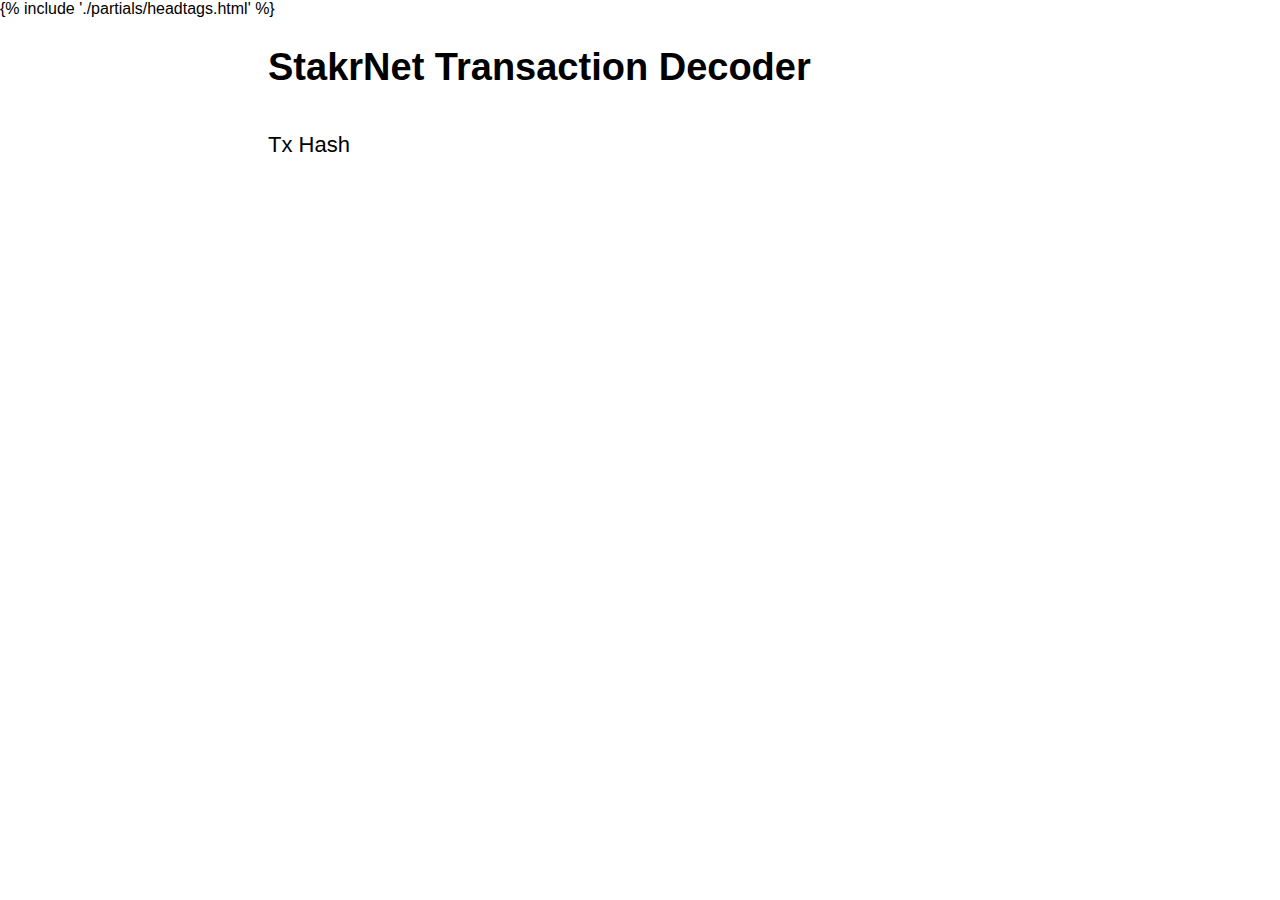
<file: stark_tx/templates/index.html>
<!--
  ~ Copyright 2021 DAI Foundation
  ~
  ~ Licensed under the Apache License, Version 2.0 (the "License");
  ~ you may not use this file except in compliance with the License.
  ~ You may obtain a copy of the License at: http://www.apache.org/licenses/LICENSE-2.0
  ~
  ~ Unless required by applicable law or agreed to in writing, software
  ~ distributed under the License is distributed on an "AS IS" BASIS,
  ~ WITHOUT WARRANTIES OR CONDITIONS OF ANY KIND, either express or implied.
  ~ See the License for the specific language governing permissions and
  ~ limitations under the License.
  -->

<!DOCTYPE html>
<html lang="en">

<head>
    {% include './partials/headtags.html' %}
    <title>StarkNet Decoder</title>
    <style>
        html {
            height: 100vh;
        }

        body {
            font-family: Hind, sans-serif;
            font-size: 16px;
            background-color: var(--background);
            margin: 0;
            padding: 0;
            min-height: 100vh;
            display: flex;
            flex-direction: column;
        }

        form {
            display: grid;
            grid-gap: 25px;
            margin-bottom: 16px;
        }

        label {
            font-size: 22px;
            font-weight: 500;
            display: block;
            margin-bottom: 8px;
        }

        input[type=submit] {
            background-color: var(--background-alt);
            color: #fff;
            border-radius: 3px;
            font-size: 18px;
            padding: 8px 64px;
            cursor: pointer;
            border: none;
            line-height: 1.65;
            margin: 0;
            word-wrap: break-word;
        }

        .container {
            max-width: 840px;
            margin: 0 auto;
            display: flex;
            flex-direction: column;
            flex-grow: 1;
        }

        .main-title {
            font-size: 2.375rem;
            margin-top: 30px;
            margin-bottom: 30px;
            font-weight: 700;
            line-height: 1;
        }


        .panel-container h2 {
            font-size: 22px;
            font-weight: 500;
            margin: 0;
            color: var(--text);
        }

        .input {
            font-size: 18px;
            width: 100%;
            padding: 13px 16px;
            box-sizing: border-box;
            border-radius: 6px;
            border: 1px solid var(--border);
            background-color: transparent;
        }


        .tx-submit {
            margin-top: .625rem;
        }

        .tx-submit input {
            width: 14.375rem;
        }


        @media screen and (max-width: 568px) {


            .container-title {
                flex-direction: column;
                align-items: flex-start !important;
            }

        }

        .container-title {
            display: flex;
            align-items: center;
            justify-content: space-between;
            margin-bottom: 1rem;
        }
    </style>
</head>

<body>
<div class="container">
    <div class="container-title">
        <span class="main-title">StakrNet Transaction Decoder</span>
    </div>
    <form action="/" method="GET" onsubmit="return onSubmit(this)">
        <div>
            <label for="tx">Tx Hash</label>
            <input class="input" size="66" type="text" id="tx">
        </div>
        <div class="tx-submit">
            <input id="tx_submit" type="submit" value="Decode now">
        </div>

    </form>
</div>

<script type="text/javascript">
    function onSubmit(e) {
        e.action = '/' + e.tx.value;
    }


</script>
</body>
</html>
</file>
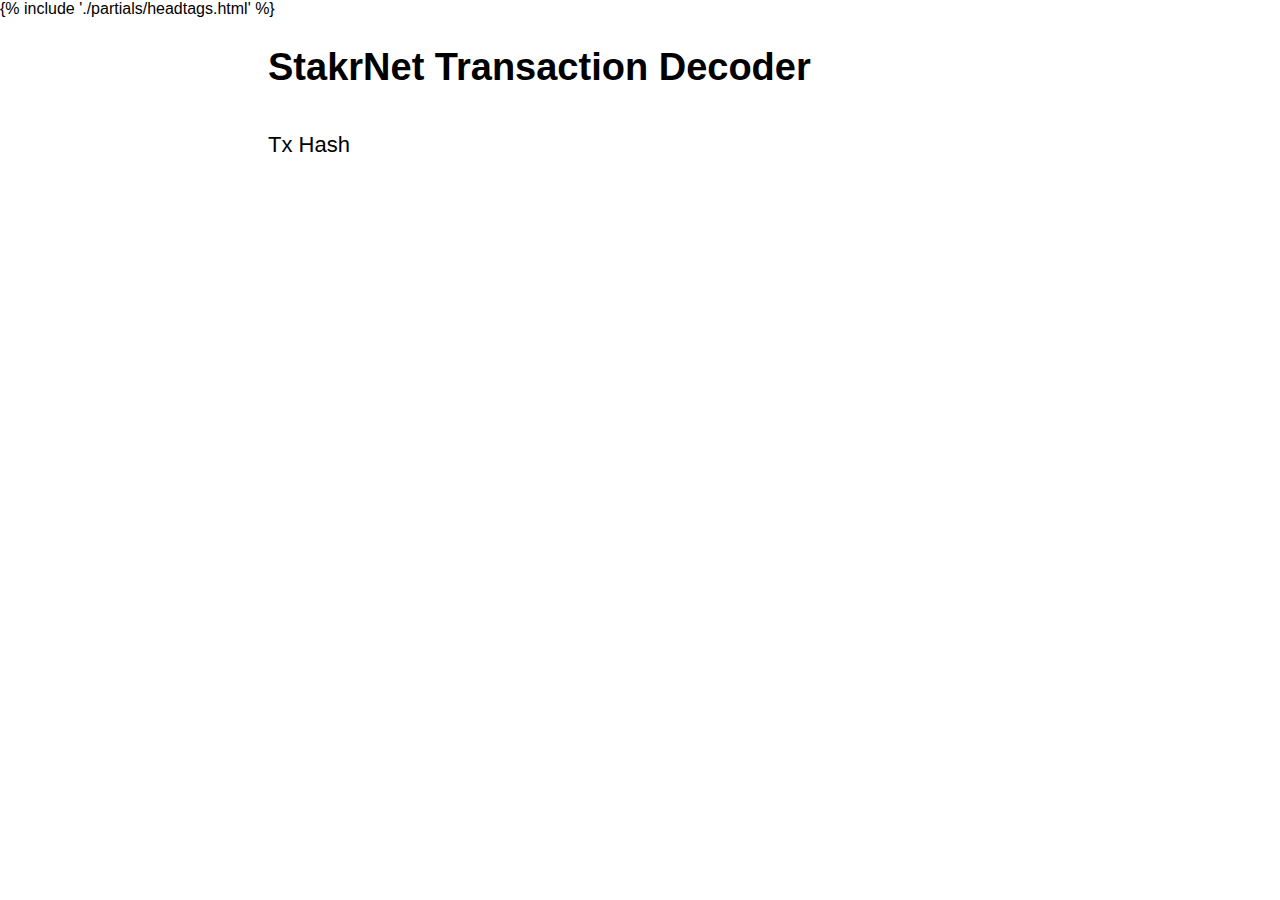
<file: stark_tx/frontend/templates/index.html>
<!--
  ~ Copyright 2021 DAI Foundation
  ~
  ~ Licensed under the Apache License, Version 2.0 (the "License");
  ~ you may not use this file except in compliance with the License.
  ~ You may obtain a copy of the License at: http://www.apache.org/licenses/LICENSE-2.0
  ~
  ~ Unless required by applicable law or agreed to in writing, software
  ~ distributed under the License is distributed on an "AS IS" BASIS,
  ~ WITHOUT WARRANTIES OR CONDITIONS OF ANY KIND, either express or implied.
  ~ See the License for the specific language governing permissions and
  ~ limitations under the License.
  -->

<!DOCTYPE html>
<html lang="en">

<head>
    {% include './partials/headtags.html' %}
    <title>StarkNet Decoder</title>
    <style>
        html {
            height: 100vh;
        }

        body {
            font-family: Hind, sans-serif;
            font-size: 16px;
            background-color: var(--background);
            margin: 0;
            padding: 0;
            min-height: 100vh;
            display: flex;
            flex-direction: column;
        }

        form {
            display: grid;
            grid-gap: 25px;
            margin-bottom: 16px;
        }

        label {
            font-size: 22px;
            font-weight: 500;
            display: block;
            margin-bottom: 8px;
        }

        input[type=submit] {
            background-color: var(--background-alt);
            color: #fff;
            border-radius: 3px;
            font-size: 18px;
            padding: 8px 64px;
            cursor: pointer;
            border: none;
            line-height: 1.65;
            margin: 0;
            word-wrap: break-word;
        }

        .container {
            max-width: 840px;
            margin: 0 auto;
            display: flex;
            flex-direction: column;
            flex-grow: 1;
        }

        .main-title {
            font-size: 2.375rem;
            margin-top: 30px;
            margin-bottom: 30px;
            font-weight: 700;
            line-height: 1;
        }


        .panel-container h2 {
            font-size: 22px;
            font-weight: 500;
            margin: 0;
            color: var(--text);
        }

        .input {
            font-size: 18px;
            width: 100%;
            padding: 13px 16px;
            box-sizing: border-box;
            border-radius: 6px;
            border: 1px solid var(--border);
            background-color: transparent;
        }


        .tx-submit {
            margin-top: .625rem;
        }

        .tx-submit input {
            width: 14.375rem;
        }


        @media screen and (max-width: 568px) {


            .container-title {
                flex-direction: column;
                align-items: flex-start !important;
            }

        }

        .container-title {
            display: flex;
            align-items: center;
            justify-content: space-between;
            margin-bottom: 1rem;
        }
    </style>
</head>

<body>
<div class="container">
    <div class="container-title">
        <span class="main-title">StakrNet Transaction Decoder</span>
    </div>
    <form action="/" method="GET" onsubmit="return onSubmit(this)">
        <div>
            <label for="tx">Tx Hash</label>
            <input class="input" size="66" type="text" id="tx">
        </div>
        <div class="tx-submit">
            <input id="tx_submit" type="submit" value="Decode now">
        </div>

    </form>
</div>

<script type="text/javascript">
    function onSubmit(e) {
        window.onbeforeunload = function () {
            document.getElementById("tx_submit").value = "Decoding...";
        };
        e.action = '/' + e.tx.value;
    }
</script>
</body>
</html>
</file>
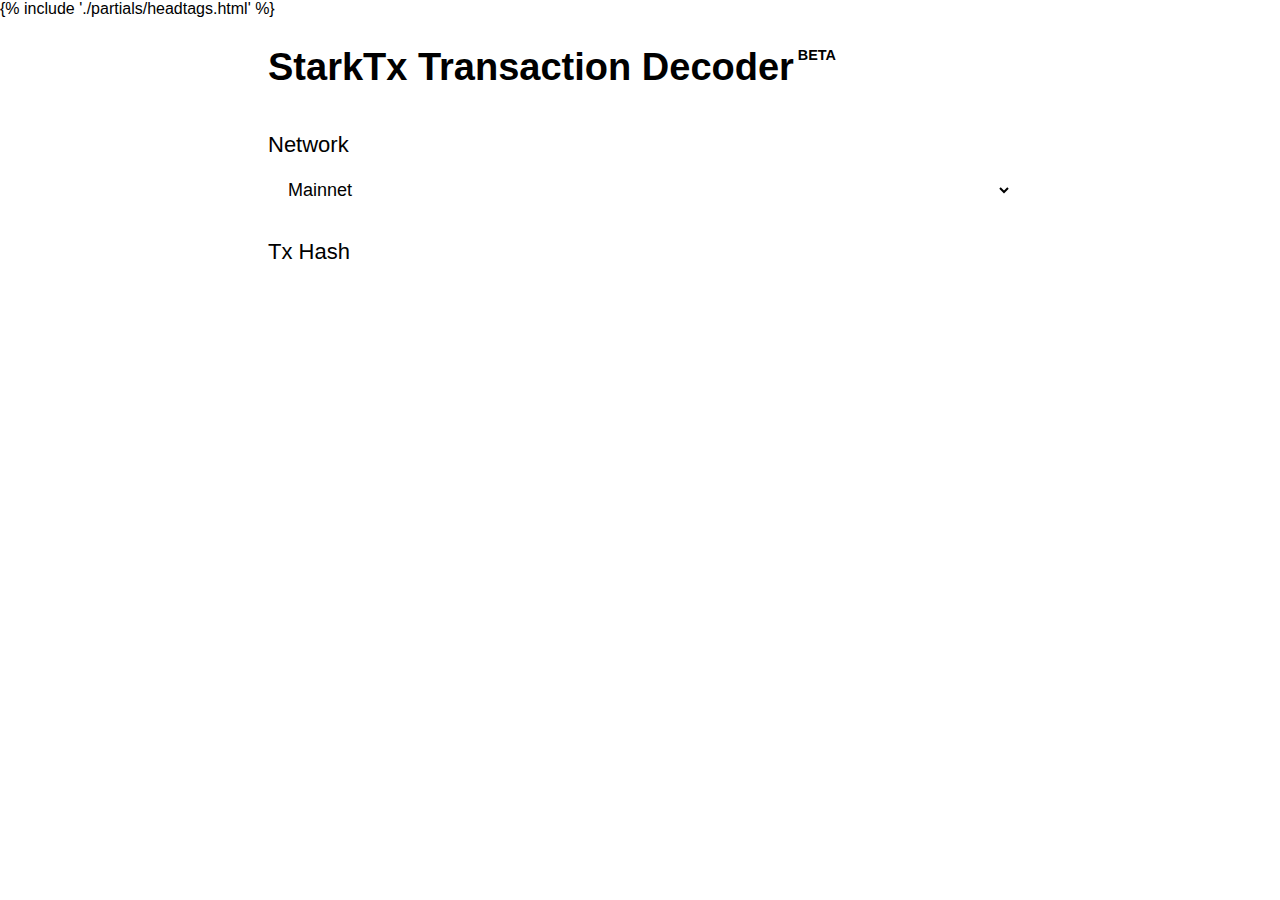
<file: stark_tx/app/app/templates/index.html>
<!DOCTYPE html>
<html lang="en">

<head>
    {% include './partials/headtags.html' %}
    <title>StarkNet Decoder</title>
    <style>
        html {
            height: 100vh;
        }

        body {
            font-family: Hind, sans-serif;
            font-size: 16px;
            background-color: var(--background);
            margin: 0;
            padding: 0;
            min-height: 100vh;
            display: flex;
            flex-direction: column;
        }

        form {
            display: grid;
            grid-gap: 25px;
            margin-bottom: 16px;
        }

        label {
            font-size: 22px;
            font-weight: 500;
            display: block;
            margin-bottom: 8px;
        }

        input[type=submit] {
            background-color: var(--background-alt);
            color: #fff;
            border-radius: 3px;
            font-size: 18px;
            padding: 8px 64px;
            cursor: pointer;
            border: none;
            line-height: 1.65;
            margin: 0;
            word-wrap: break-word;
        }

        .container {
            max-width: 840px;
            margin: 0 auto;
            display: flex;
            flex-direction: column;
            flex-grow: 1;
        }

        .main-title {
            font-size: 2.375rem;
            margin-top: 30px;
            margin-bottom: 30px;
            font-weight: 700;
            line-height: 1;
        }

        .main-title::after {
            content: 'BETA';
            font-size: .9rem;
            vertical-align: top;
            margin-left: 4px;
        }

        .panel-container h2 {
            font-size: 22px;
            font-weight: 500;
            margin: 0;
            color: var(--text);
        }

        .input {
            font-size: 18px;
            width: 100%;
            padding: 13px 16px;
            box-sizing: border-box;
            border-radius: 6px;
            border: 1px solid var(--border);
            background-color: transparent;
        }


        .tx-submit {
            margin-top: .625rem;
        }

        .tx-submit input {
            width: 14.375rem;
        }


        @media screen and (max-width: 568px) {


            .container-title {
                flex-direction: column;
                align-items: flex-start !important;
            }

        }

        .container-title {
            display: flex;
            align-items: center;
            justify-content: space-between;
            margin-bottom: 1rem;
        }

        .error-msg {
            color: #c00;
            font-size: 12px;
            margin-top: 5px;
            position: absolute;
        }

    </style>
</head>

<body>
<div class="container">
    <div class="container-title">
        <span class="main-title">StarkTx Transaction Decoder</span>
    </div>
    <form action="/" method="GET" onsubmit="return onSubmit(this)">
        <div>
            <label for="net">Network</label>
            <select class="input select" id="net">
                <option value="mainnet">Mainnet</option>
                <option value="goerli">Goerli testnet</option>
            </select>
        </div>
        <div>
            <label for="tx">Tx Hash</label>
            <input class="input" size="66" type="text" id="tx"
                   oninput="handleValueChange()"
                   onchange="handleValueChange()">
            <div class="error-msg" id="error_hash"></div>
        </div>
        <div class="tx-submit">
            <input id="tx_submit" type="submit" value="Decode now">
        </div>

    </form>
</div>

<script type="text/javascript">
    function onSubmit(e) {
        const tx = document.getElementById(`tx`).value;
        if (!tx || checkTxHash(tx) === false) {
            printError("error_hash", "Please, enter a valid transaction hash.")
            return false;
        } else {
            window.onbeforeunload = function () {
                document.getElementById("tx_submit").value = "Decoding...";
            };
            e.action = '/' + e.net.options[e.net.selectedIndex].value + '/' + e.tx.value;
        }
    }


    function handleValueChange() {
        hideError("error_hash")
    }

    function checkTxHash(tx) {
        const pattern = new RegExp(/^(0x)?([A-Fa-f0-9]{63})$/)
        return pattern.test(tx);
    }

    function printError(elemId, hintMsg) {
        document.getElementById(elemId).innerHTML = hintMsg;
    }

    function hideError(elemId) {
        document.getElementById(elemId).innerHTML = "";
    }

</script>
</body>
</html>
</file>
